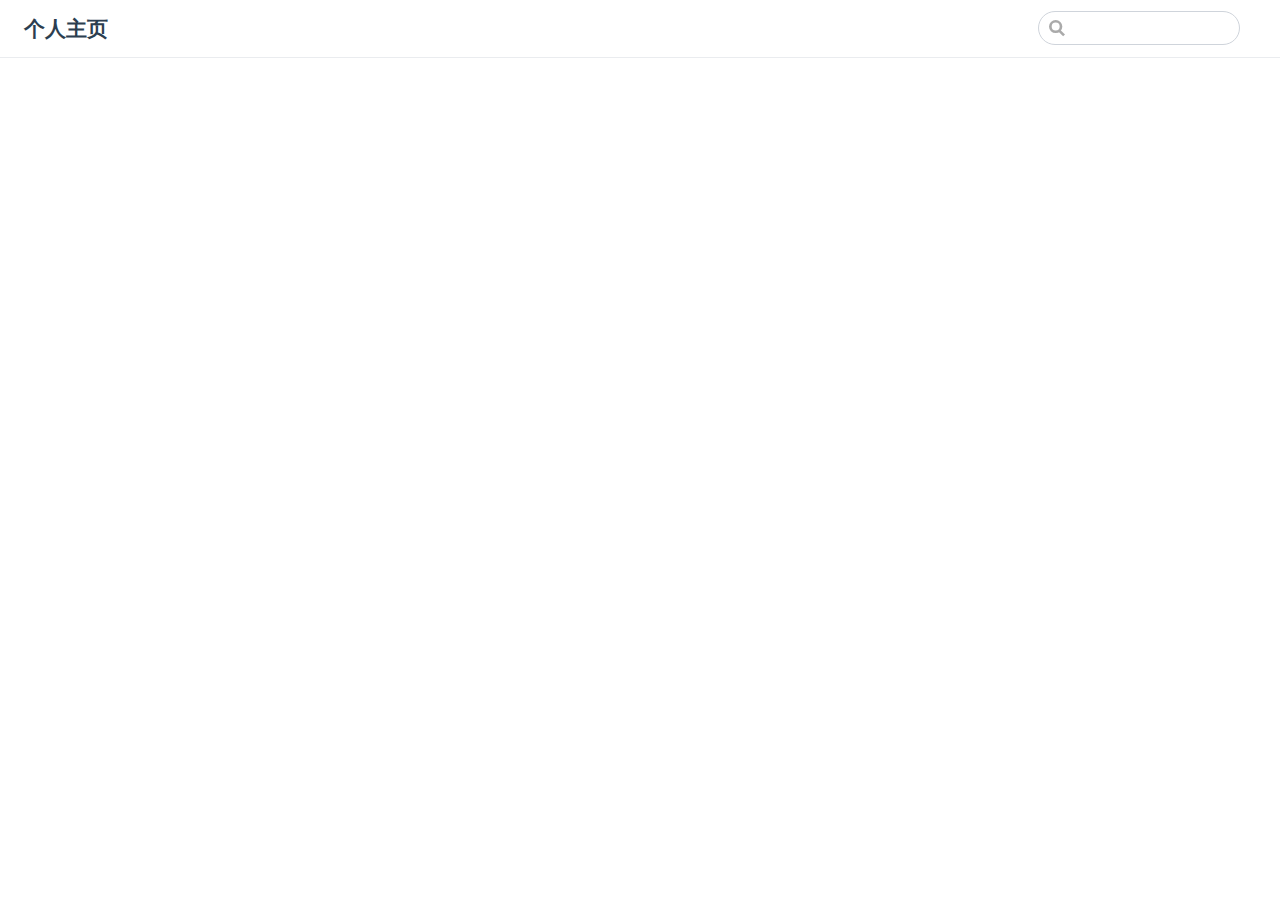
<file: index.html>
<!DOCTYPE html>
<html lang="en-US">
  <head>
    <meta charset="utf-8">
    <meta name="viewport" content="width=device-width,initial-scale=1">
    <title>个人主页</title>
    <meta name="description" content="一个小苹果">
    <link rel="icon" href="/img/logo.ico">
  <link rel="manifest" href="/manifest.json">
    
    <link rel="preload" href="/assets/css/0.styles.a807bb0f.css" as="style"><link rel="preload" href="/assets/js/app.2cb9f071.js" as="script"><link rel="preload" href="/assets/js/2.77d0712b.js" as="script"><link rel="preload" href="/assets/js/5.3a3d2bef.js" as="script"><link rel="prefetch" href="/assets/js/3.8b61da36.js"><link rel="prefetch" href="/assets/js/4.fb69cba8.js"><link rel="prefetch" href="/assets/js/6.df4442b0.js">
    <link rel="stylesheet" href="/assets/css/0.styles.a807bb0f.css">
  </head>
  <body>
    <div id="app" data-server-rendered="true"><div class="theme-container no-sidebar"><header class="navbar"><div class="sidebar-button"><svg xmlns="http://www.w3.org/2000/svg" aria-hidden="true" role="img" viewBox="0 0 448 512" class="icon"><path fill="currentColor" d="M436 124H12c-6.627 0-12-5.373-12-12V80c0-6.627 5.373-12 12-12h424c6.627 0 12 5.373 12 12v32c0 6.627-5.373 12-12 12zm0 160H12c-6.627 0-12-5.373-12-12v-32c0-6.627 5.373-12 12-12h424c6.627 0 12 5.373 12 12v32c0 6.627-5.373 12-12 12zm0 160H12c-6.627 0-12-5.373-12-12v-32c0-6.627 5.373-12 12-12h424c6.627 0 12 5.373 12 12v32c0 6.627-5.373 12-12 12z"></path></svg></div> <a href="/" class="home-link router-link-exact-active router-link-active"><!----> <span class="site-name">个人主页</span></a> <div class="links"><div class="search-box"><input aria-label="Search" autocomplete="off" spellcheck="false" value=""> <!----></div> <!----></div></header> <div class="sidebar-mask"></div> <aside class="sidebar"><!---->  <!----> </aside> <main class="page"> <div class="theme-default-content content__default"></div> <footer class="page-edit"><!----> <!----></footer> <!----> </main></div><div class="global-ui"></div></div>
    <script src="/assets/js/app.2cb9f071.js" defer></script><script src="/assets/js/2.77d0712b.js" defer></script><script src="/assets/js/5.3a3d2bef.js" defer></script>
  </body>
</html>
</file>
<file: assets/css/0.styles.a807bb0f.css>
#nprogress{pointer-events:none}#nprogress .bar{background:#3eaf7c;position:fixed;z-index:1031;top:0;left:0;width:100%;height:2px}#nprogress .peg{display:block;position:absolute;right:0;width:100px;height:100%;box-shadow:0 0 10px #3eaf7c,0 0 5px #3eaf7c;opacity:1;transform:rotate(3deg) translateY(-4px)}#nprogress .spinner{display:block;position:fixed;z-index:1031;top:15px;right:15px}#nprogress .spinner-icon{width:18px;height:18px;box-sizing:border-box;border-color:#3eaf7c transparent transparent #3eaf7c;border-style:solid;border-width:2px;border-radius:50%;animation:nprogress-spinner .4s linear infinite}.nprogress-custom-parent{overflow:hidden;position:relative}.nprogress-custom-parent #nprogress .bar,.nprogress-custom-parent #nprogress .spinner{position:absolute}@keyframes nprogress-spinner{0%{transform:rotate(0deg)}to{transform:rotate(1turn)}}.icon.outbound{color:#aaa;display:inline-block;vertical-align:middle;position:relative;top:-1px}.home{padding:3.6rem 2rem 0;max-width:960px;margin:0 auto;display:block}.home .hero{text-align:center}.home .hero img{max-width:100%;max-height:280px;display:block;margin:3rem auto 1.5rem}.home .hero h1{font-size:3rem}.home .hero .action,.home .hero .description,.home .hero h1{margin:1.8rem auto}.home .hero .description{max-width:35rem;font-size:1.6rem;line-height:1.3;color:#6a8bad}.home .hero .action-button{display:inline-block;font-size:1.2rem;color:#fff;background-color:#3eaf7c;padding:.8rem 1.6rem;border-radius:4px;transition:background-color .1s ease;box-sizing:border-box;border-bottom:1px solid #389d70}.home .hero .action-button:hover{background-color:#4abf8a}.home .features{border-top:1px solid #eaecef;padding:1.2rem 0;margin-top:2.5rem;display:flex;flex-wrap:wrap;align-items:flex-start;align-content:stretch;justify-content:space-between}.home .feature{flex-grow:1;flex-basis:30%;max-width:30%}.home .feature h2{font-size:1.4rem;font-weight:500;border-bottom:none;padding-bottom:0;color:#3a5169}.home .feature p{color:#4e6e8e}.home .footer{padding:2.5rem;border-top:1px solid #eaecef;text-align:center;color:#4e6e8e}@media (max-width:719px){.home .features{flex-direction:column}.home .feature{max-width:100%;padding:0 2.5rem}}@media (max-width:419px){.home{padding-left:1.5rem;padding-right:1.5rem}.home .hero img{max-height:210px;margin:2rem auto 1.2rem}.home .hero h1{font-size:2rem}.home .hero .action,.home .hero .description,.home .hero h1{margin:1.2rem auto}.home .hero .description{font-size:1.2rem}.home .hero .action-button{font-size:1rem;padding:.6rem 1.2rem}.home .feature h2{font-size:1.25rem}}.search-box{display:inline-block;position:relative;margin-right:1rem}.search-box input{cursor:text;width:10rem;height:2rem;color:#4e6e8e;display:inline-block;border:1px solid #cfd4db;border-radius:2rem;font-size:.9rem;line-height:2rem;padding:0 .5rem 0 2rem;outline:none;transition:all .2s ease;background:#fff url(/assets/img/search.83621669.svg) .6rem .5rem no-repeat;background-size:1rem}.search-box input:focus{cursor:auto;border-color:#3eaf7c}.search-box .suggestions{background:#fff;width:20rem;position:absolute;top:1.5rem;border:1px solid #cfd4db;border-radius:6px;padding:.4rem;list-style-type:none}.search-box .suggestions.align-right{right:0}.search-box .suggestion{line-height:1.4;padding:.4rem .6rem;border-radius:4px;cursor:pointer}.search-box .suggestion a{white-space:normal;color:#5d82a6}.search-box .suggestion a .page-title{font-weight:600}.search-box .suggestion a .header{font-size:.9em;margin-left:.25em}.search-box .suggestion.focused{background-color:#f3f4f5}.search-box .suggestion.focused a{color:#3eaf7c}@media (max-width:959px){.search-box input{cursor:pointer;width:0;border-color:transparent;position:relative}.search-box input:focus{cursor:text;left:0;width:10rem}}@media (-ms-high-contrast:none){.search-box input{height:2rem}}@media (max-width:959px) and (min-width:719px){.search-box .suggestions{left:0}}@media (max-width:719px){.search-box{margin-right:0}.search-box input{left:1rem}.search-box .suggestions{right:0}}@media (max-width:419px){.search-box .suggestions{width:calc(100vw - 4rem)}.search-box input:focus{width:8rem}}.sidebar-button{cursor:pointer;display:none;width:1.25rem;height:1.25rem;position:absolute;padding:.6rem;top:.6rem;left:1rem}.sidebar-button .icon{display:block;width:1.25rem;height:1.25rem}@media (max-width:719px){.sidebar-button{display:block}}.dropdown-enter,.dropdown-leave-to{height:0!important}.dropdown-wrapper{cursor:pointer}.dropdown-wrapper .dropdown-title{display:block;font-size:.9rem;font-family:inherit;cursor:inherit;padding:inherit;line-height:1.4rem;background:transparent;border:none;font-weight:500;color:#2c3e50}.dropdown-wrapper .dropdown-title:hover{border-color:transparent}.dropdown-wrapper .dropdown-title .arrow{vertical-align:middle;margin-top:-1px;margin-left:.4rem}.dropdown-wrapper .nav-dropdown .dropdown-item{color:inherit;line-height:1.7rem}.dropdown-wrapper .nav-dropdown .dropdown-item h4{margin:.45rem 0 0;border-top:1px solid #eee;padding:.45rem 1.5rem 0 1.25rem}.dropdown-wrapper .nav-dropdown .dropdown-item .dropdown-subitem-wrapper{padding:0;list-style:none}.dropdown-wrapper .nav-dropdown .dropdown-item .dropdown-subitem-wrapper .dropdown-subitem{font-size:.9em}.dropdown-wrapper .nav-dropdown .dropdown-item a{display:block;line-height:1.7rem;position:relative;border-bottom:none;font-weight:400;margin-bottom:0;padding:0 1.5rem 0 1.25rem}.dropdown-wrapper .nav-dropdown .dropdown-item a.router-link-active,.dropdown-wrapper .nav-dropdown .dropdown-item a:hover{color:#3eaf7c}.dropdown-wrapper .nav-dropdown .dropdown-item a.router-link-active:after{content:"";width:0;height:0;border-left:5px solid #3eaf7c;border-top:3px solid transparent;border-bottom:3px solid transparent;position:absolute;top:calc(50% - 2px);left:9px}.dropdown-wrapper .nav-dropdown .dropdown-item:first-child h4{margin-top:0;padding-top:0;border-top:0}@media (max-width:719px){.dropdown-wrapper.open .dropdown-title{margin-bottom:.5rem}.dropdown-wrapper .dropdown-title{font-weight:600;font-size:inherit}.dropdown-wrapper .dropdown-title:hover{color:#3eaf7c}.dropdown-wrapper .nav-dropdown{transition:height .1s ease-out;overflow:hidden}.dropdown-wrapper .nav-dropdown .dropdown-item h4{border-top:0;margin-top:0;padding-top:0}.dropdown-wrapper .nav-dropdown .dropdown-item>a,.dropdown-wrapper .nav-dropdown .dropdown-item h4{font-size:15px;line-height:2rem}.dropdown-wrapper .nav-dropdown .dropdown-item .dropdown-subitem{font-size:14px;padding-left:1rem}}@media (min-width:719px){.dropdown-wrapper{height:1.8rem}.dropdown-wrapper.open .nav-dropdown,.dropdown-wrapper:hover .nav-dropdown{display:block!important}.dropdown-wrapper.open:blur{display:none}.dropdown-wrapper .dropdown-title .arrow{border-left:4px solid transparent;border-right:4px solid transparent;border-top:6px solid #ccc;border-bottom:0}.dropdown-wrapper .nav-dropdown{display:none;height:auto!important;box-sizing:border-box;max-height:calc(100vh - 2.7rem);overflow-y:auto;position:absolute;top:100%;right:0;background-color:#fff;padding:.6rem 0;border:1px solid;border-color:#ddd #ddd #ccc;text-align:left;border-radius:.25rem;white-space:nowrap;margin:0}}.nav-links{display:inline-block}.nav-links a{line-height:1.4rem;color:inherit}.nav-links a.router-link-active,.nav-links a:hover{color:#3eaf7c}.nav-links .nav-item{position:relative;display:inline-block;margin-left:1.5rem;line-height:2rem}.nav-links .nav-item:first-child{margin-left:0}.nav-links .repo-link{margin-left:1.5rem}@media (max-width:719px){.nav-links .nav-item,.nav-links .repo-link{margin-left:0}}@media (min-width:719px){.nav-links a.router-link-active,.nav-links a:hover{color:#2c3e50}.nav-item>a:not(.external).router-link-active,.nav-item>a:not(.external):hover{margin-bottom:-2px;border-bottom:2px solid #46bd87}}.navbar{padding:.7rem 1.5rem;line-height:2.2rem}.navbar a,.navbar img,.navbar span{display:inline-block}.navbar .logo{height:2.2rem;min-width:2.2rem;margin-right:.8rem;vertical-align:top}.navbar .site-name{font-size:1.3rem;font-weight:600;color:#2c3e50;position:relative}.navbar .links{padding-left:1.5rem;box-sizing:border-box;background-color:#fff;white-space:nowrap;font-size:.9rem;position:absolute;right:1.5rem;top:.7rem;display:flex}.navbar .links .search-box{flex:0 0 auto;vertical-align:top}@media (max-width:719px){.navbar{padding-left:4rem}.navbar .can-hide{display:none}.navbar .links{padding-left:1.5rem}.navbar .site-name{width:calc(100vw - 9.4rem);overflow:hidden;white-space:nowrap;text-overflow:ellipsis}}.page-edit{max-width:740px;margin:0 auto;padding:2rem 2.5rem}@media (max-width:959px){.page-edit{padding:2rem}}@media (max-width:419px){.page-edit{padding:1.5rem}}.page-edit{padding-top:1rem;padding-bottom:1rem;overflow:auto}.page-edit .edit-link{display:inline-block}.page-edit .edit-link a{color:#4e6e8e;margin-right:.25rem}.page-edit .last-updated{float:right;font-size:.9em}.page-edit .last-updated .prefix{font-weight:500;color:#4e6e8e}.page-edit .last-updated .time{font-weight:400;color:#aaa}@media (max-width:719px){.page-edit .edit-link{margin-bottom:.5rem}.page-edit .last-updated{font-size:.8em;float:none;text-align:left}}.page-nav{max-width:740px;margin:0 auto;padding:2rem 2.5rem}@media (max-width:959px){.page-nav{padding:2rem}}@media (max-width:419px){.page-nav{padding:1.5rem}}.page-nav{padding-top:1rem;padding-bottom:0}.page-nav .inner{min-height:2rem;margin-top:0;border-top:1px solid #eaecef;padding-top:1rem;overflow:auto}.page-nav .next{float:right}.page{padding-bottom:2rem;display:block}.sidebar-group .sidebar-group{padding-left:.5em}.sidebar-group:not(.collapsable) .sidebar-heading:not(.clickable){cursor:auto;color:inherit}.sidebar-group.is-sub-group{padding-left:0}.sidebar-group.is-sub-group>.sidebar-heading{font-size:.95em;line-height:1.4;font-weight:400;padding-left:2rem}.sidebar-group.is-sub-group>.sidebar-heading:not(.clickable){opacity:.5}.sidebar-group.is-sub-group>.sidebar-group-items{padding-left:1rem}.sidebar-group.is-sub-group>.sidebar-group-items>li>.sidebar-link{font-size:.95em;border-left:none}.sidebar-group.depth-2>.sidebar-heading{border-left:none}.sidebar-heading{color:#2c3e50;transition:color .15s ease;cursor:pointer;font-size:1.1em;font-weight:700;padding:.35rem 1.5rem .35rem 1.25rem;width:100%;box-sizing:border-box;margin:0;border-left:.25rem solid transparent}.sidebar-heading.open,.sidebar-heading:hover{color:inherit}.sidebar-heading .arrow{position:relative;top:-.12em;left:.5em}.sidebar-heading.clickable.active{font-weight:600;color:#3eaf7c;border-left-color:#3eaf7c}.sidebar-heading.clickable:hover{color:#3eaf7c}.sidebar-group-items{transition:height .1s ease-out;font-size:.95em;overflow:hidden}.sidebar .sidebar-sub-headers{padding-left:1rem;font-size:.95em}a.sidebar-link{font-size:1em;font-weight:400;display:inline-block;color:#2c3e50;border-left:.25rem solid transparent;padding:.35rem 1rem .35rem 1.25rem;line-height:1.4;width:100%;box-sizing:border-box}a.sidebar-link:hover{color:#3eaf7c}a.sidebar-link.active{font-weight:600;color:#3eaf7c;border-left-color:#3eaf7c}.sidebar-group a.sidebar-link{padding-left:2rem}.sidebar-sub-headers a.sidebar-link{padding-top:.25rem;padding-bottom:.25rem;border-left:none}.sidebar-sub-headers a.sidebar-link.active{font-weight:500}.sidebar ul{padding:0;margin:0;list-style-type:none}.sidebar a{display:inline-block}.sidebar .nav-links{display:none;border-bottom:1px solid #eaecef;padding:.5rem 0 .75rem}.sidebar .nav-links a{font-weight:600}.sidebar .nav-links .nav-item,.sidebar .nav-links .repo-link{display:block;line-height:1.25rem;font-size:1.1em;padding:.5rem 0 .5rem 1.5rem}.sidebar>.sidebar-links{padding:1.5rem 0}.sidebar>.sidebar-links>li>a.sidebar-link{font-size:1.1em;line-height:1.7;font-weight:700}.sidebar>.sidebar-links>li:not(:first-child){margin-top:.75rem}@media (max-width:719px){.sidebar .nav-links{display:block}.sidebar .nav-links .dropdown-wrapper .nav-dropdown .dropdown-item a.router-link-active:after{top:calc(1rem - 2px)}.sidebar>.sidebar-links{padding:1rem 0}}code[class*=language-],pre[class*=language-]{color:#ccc;background:none;font-family:Consolas,Monaco,Andale Mono,Ubuntu Mono,monospace;font-size:1em;text-align:left;white-space:pre;word-spacing:normal;word-break:normal;word-wrap:normal;line-height:1.5;-moz-tab-size:4;-o-tab-size:4;tab-size:4;-webkit-hyphens:none;-ms-hyphens:none;hyphens:none}pre[class*=language-]{padding:1em;margin:.5em 0;overflow:auto}:not(pre)>code[class*=language-],pre[class*=language-]{background:#2d2d2d}:not(pre)>code[class*=language-]{padding:.1em;border-radius:.3em;white-space:normal}.token.block-comment,.token.cdata,.token.comment,.token.doctype,.token.prolog{color:#999}.token.punctuation{color:#ccc}.token.attr-name,.token.deleted,.token.namespace,.token.tag{color:#e2777a}.token.function-name{color:#6196cc}.token.boolean,.token.function,.token.number{color:#f08d49}.token.class-name,.token.constant,.token.property,.token.symbol{color:#f8c555}.token.atrule,.token.builtin,.token.important,.token.keyword,.token.selector{color:#cc99cd}.token.attr-value,.token.char,.token.regex,.token.string,.token.variable{color:#7ec699}.token.entity,.token.operator,.token.url{color:#67cdcc}.token.bold,.token.important{font-weight:700}.token.italic{font-style:italic}.token.entity{cursor:help}.token.inserted{color:green}.theme-default-content code{color:#476582;padding:.25rem .5rem;margin:0;font-size:.85em;background-color:rgba(27,31,35,.05);border-radius:3px}.theme-default-content code .token.deleted{color:#ec5975}.theme-default-content code .token.inserted{color:#3eaf7c}.theme-default-content pre,.theme-default-content pre[class*=language-]{line-height:1.4;padding:1.25rem 1.5rem;margin:.85rem 0;background-color:#282c34;border-radius:6px;overflow:auto}.theme-default-content pre[class*=language-] code,.theme-default-content pre code{color:#fff;padding:0;background-color:transparent;border-radius:0}div[class*=language-]{position:relative;background-color:#282c34;border-radius:6px}div[class*=language-] .highlight-lines{-webkit-user-select:none;-ms-user-select:none;user-select:none;padding-top:1.3rem;position:absolute;top:0;left:0;width:100%;line-height:1.4}div[class*=language-] .highlight-lines .highlighted{background-color:rgba(0,0,0,.66)}div[class*=language-] pre,div[class*=language-] pre[class*=language-]{background:transparent;position:relative;z-index:1}div[class*=language-]:before{position:absolute;z-index:3;top:.8em;right:1em;font-size:.75rem;color:hsla(0,0%,100%,.4)}div[class*=language-]:not(.line-numbers-mode) .line-numbers-wrapper{display:none}div[class*=language-].line-numbers-mode .highlight-lines .highlighted{position:relative}div[class*=language-].line-numbers-mode .highlight-lines .highlighted:before{content:" ";position:absolute;z-index:3;left:0;top:0;display:block;width:3.5rem;height:100%;background-color:rgba(0,0,0,.66)}div[class*=language-].line-numbers-mode pre{padding-left:4.5rem;vertical-align:middle}div[class*=language-].line-numbers-mode .line-numbers-wrapper{position:absolute;top:0;width:3.5rem;text-align:center;color:hsla(0,0%,100%,.3);padding:1.25rem 0;line-height:1.4}div[class*=language-].line-numbers-mode .line-numbers-wrapper br{-webkit-user-select:none;-ms-user-select:none;user-select:none}div[class*=language-].line-numbers-mode .line-numbers-wrapper .line-number{position:relative;z-index:4;-webkit-user-select:none;-ms-user-select:none;user-select:none;font-size:.85em}div[class*=language-].line-numbers-mode:after{content:"";position:absolute;z-index:2;top:0;left:0;width:3.5rem;height:100%;border-radius:6px 0 0 6px;border-right:1px solid rgba(0,0,0,.66);background-color:#282c34}div[class~=language-js]:before{content:"js"}div[class~=language-ts]:before{content:"ts"}div[class~=language-html]:before{content:"html"}div[class~=language-md]:before{content:"md"}div[class~=language-vue]:before{content:"vue"}div[class~=language-css]:before{content:"css"}div[class~=language-sass]:before{content:"sass"}div[class~=language-scss]:before{content:"scss"}div[class~=language-less]:before{content:"less"}div[class~=language-stylus]:before{content:"stylus"}div[class~=language-go]:before{content:"go"}div[class~=language-java]:before{content:"java"}div[class~=language-c]:before{content:"c"}div[class~=language-sh]:before{content:"sh"}div[class~=language-yaml]:before{content:"yaml"}div[class~=language-py]:before{content:"py"}div[class~=language-docker]:before{content:"docker"}div[class~=language-dockerfile]:before{content:"dockerfile"}div[class~=language-makefile]:before{content:"makefile"}div[class~=language-javascript]:before{content:"js"}div[class~=language-typescript]:before{content:"ts"}div[class~=language-markup]:before{content:"html"}div[class~=language-markdown]:before{content:"md"}div[class~=language-json]:before{content:"json"}div[class~=language-ruby]:before{content:"rb"}div[class~=language-python]:before{content:"py"}div[class~=language-bash]:before{content:"sh"}div[class~=language-php]:before{content:"php"}.custom-block .custom-block-title{font-weight:600;margin-bottom:-.4rem}.custom-block.danger,.custom-block.tip,.custom-block.warning{padding:.1rem 1.5rem;border-left-width:.5rem;border-left-style:solid;margin:1rem 0}.custom-block.tip{background-color:#f3f5f7;border-color:#42b983}.custom-block.warning{background-color:rgba(255,229,100,.3);border-color:#e7c000;color:#6b5900}.custom-block.warning .custom-block-title{color:#b29400}.custom-block.warning a{color:#2c3e50}.custom-block.danger{background-color:#ffe6e6;border-color:#c00;color:#4d0000}.custom-block.danger .custom-block-title{color:#900}.custom-block.danger a{color:#2c3e50}.arrow{display:inline-block;width:0;height:0}.arrow.up{border-bottom:6px solid #ccc}.arrow.down,.arrow.up{border-left:4px solid transparent;border-right:4px solid transparent}.arrow.down{border-top:6px solid #ccc}.arrow.right{border-left:6px solid #ccc}.arrow.left,.arrow.right{border-top:4px solid transparent;border-bottom:4px solid transparent}.arrow.left{border-right:6px solid #ccc}.theme-default-content:not(.custom){max-width:740px;margin:0 auto;padding:2rem 2.5rem}@media (max-width:959px){.theme-default-content:not(.custom){padding:2rem}}@media (max-width:419px){.theme-default-content:not(.custom){padding:1.5rem}}.table-of-contents .badge{vertical-align:middle}body,html{padding:0;margin:0;background-color:#fff}body{font-family:-apple-system,BlinkMacSystemFont,Segoe UI,Roboto,Oxygen,Ubuntu,Cantarell,Fira Sans,Droid Sans,Helvetica Neue,sans-serif;-webkit-font-smoothing:antialiased;-moz-osx-font-smoothing:grayscale;font-size:16px;color:#2c3e50}.page{padding-left:20rem}.navbar{z-index:20;right:0;height:3.6rem;background-color:#fff;box-sizing:border-box;border-bottom:1px solid #eaecef}.navbar,.sidebar-mask{position:fixed;top:0;left:0}.sidebar-mask{z-index:9;width:100vw;height:100vh;display:none}.sidebar{font-size:16px;background-color:#fff;width:20rem;position:fixed;z-index:10;margin:0;top:3.6rem;left:0;bottom:0;box-sizing:border-box;border-right:1px solid #eaecef;overflow-y:auto}.theme-default-content:not(.custom)>:first-child{margin-top:3.6rem}.theme-default-content:not(.custom) a:hover{text-decoration:underline}.theme-default-content:not(.custom) p.demo{padding:1rem 1.5rem;border:1px solid #ddd;border-radius:4px}.theme-default-content:not(.custom) img{max-width:100%}.theme-default-content.custom{padding:0;margin:0}.theme-default-content.custom img{max-width:100%}a{font-weight:500;text-decoration:none}a,p a code{color:#3eaf7c}p a code{font-weight:400}kbd{background:#eee;border:.15rem solid #ddd;border-bottom:.25rem solid #ddd;border-radius:.15rem;padding:0 .15em}blockquote{font-size:1rem;color:#999;border-left:.2rem solid #dfe2e5;margin:1rem 0;padding:.25rem 0 .25rem 1rem}blockquote>p{margin:0}ol,ul{padding-left:1.2em}strong{font-weight:600}h1,h2,h3,h4,h5,h6{font-weight:600;line-height:1.25}.theme-default-content:not(.custom)>h1,.theme-default-content:not(.custom)>h2,.theme-default-content:not(.custom)>h3,.theme-default-content:not(.custom)>h4,.theme-default-content:not(.custom)>h5,.theme-default-content:not(.custom)>h6{margin-top:-3.1rem;padding-top:4.6rem;margin-bottom:0}.theme-default-content:not(.custom)>h1:first-child,.theme-default-content:not(.custom)>h2:first-child,.theme-default-content:not(.custom)>h3:first-child,.theme-default-content:not(.custom)>h4:first-child,.theme-default-content:not(.custom)>h5:first-child,.theme-default-content:not(.custom)>h6:first-child{margin-top:-1.5rem;margin-bottom:1rem}.theme-default-content:not(.custom)>h1:first-child+.custom-block,.theme-default-content:not(.custom)>h1:first-child+p,.theme-default-content:not(.custom)>h1:first-child+pre,.theme-default-content:not(.custom)>h2:first-child+.custom-block,.theme-default-content:not(.custom)>h2:first-child+p,.theme-default-content:not(.custom)>h2:first-child+pre,.theme-default-content:not(.custom)>h3:first-child+.custom-block,.theme-default-content:not(.custom)>h3:first-child+p,.theme-default-content:not(.custom)>h3:first-child+pre,.theme-default-content:not(.custom)>h4:first-child+.custom-block,.theme-default-content:not(.custom)>h4:first-child+p,.theme-default-content:not(.custom)>h4:first-child+pre,.theme-default-content:not(.custom)>h5:first-child+.custom-block,.theme-default-content:not(.custom)>h5:first-child+p,.theme-default-content:not(.custom)>h5:first-child+pre,.theme-default-content:not(.custom)>h6:first-child+.custom-block,.theme-default-content:not(.custom)>h6:first-child+p,.theme-default-content:not(.custom)>h6:first-child+pre{margin-top:2rem}h1:hover .header-anchor,h2:hover .header-anchor,h3:hover .header-anchor,h4:hover .header-anchor,h5:hover .header-anchor,h6:hover .header-anchor{opacity:1}h1{font-size:2.2rem}h2{font-size:1.65rem;padding-bottom:.3rem;border-bottom:1px solid #eaecef}h3{font-size:1.35rem}a.header-anchor{font-size:.85em;float:left;margin-left:-.87em;padding-right:.23em;margin-top:.125em;opacity:0}a.header-anchor:hover{text-decoration:none}.line-number,code,kbd{font-family:source-code-pro,Menlo,Monaco,Consolas,Courier New,monospace}ol,p,ul{line-height:1.7}hr{border:0;border-top:1px solid #eaecef}table{border-collapse:collapse;margin:1rem 0;display:block;overflow-x:auto}tr{border-top:1px solid #dfe2e5}tr:nth-child(2n){background-color:#f6f8fa}td,th{border:1px solid #dfe2e5;padding:.6em 1em}.theme-container.sidebar-open .sidebar-mask{display:block}.theme-container.no-navbar .theme-default-content:not(.custom)>h1,.theme-container.no-navbar h2,.theme-container.no-navbar h3,.theme-container.no-navbar h4,.theme-container.no-navbar h5,.theme-container.no-navbar h6{margin-top:1.5rem;padding-top:0}.theme-container.no-navbar .sidebar{top:0}@media (min-width:720px){.theme-container.no-sidebar .sidebar{display:none}.theme-container.no-sidebar .page{padding-left:0}}@media (max-width:959px){.sidebar{font-size:15px;width:16.4rem}.page{padding-left:16.4rem}}@media (max-width:719px){.sidebar{top:0;padding-top:3.6rem;transform:translateX(-100%);transition:transform .2s ease}.page{padding-left:0}.theme-container.sidebar-open .sidebar{transform:translateX(0)}.theme-container.no-navbar .sidebar{padding-top:0}}@media (max-width:419px){h1{font-size:1.9rem}.theme-default-content div[class*=language-]{margin:.85rem -1.5rem;border-radius:0}}.badge[data-v-3e57fd6c]{display:inline-block;font-size:14px;height:18px;line-height:18px;border-radius:3px;padding:0 6px;color:#fff}.badge.green[data-v-3e57fd6c],.badge.tip[data-v-3e57fd6c],.badge[data-v-3e57fd6c]{background-color:#42b983}.badge.error[data-v-3e57fd6c]{background-color:#da5961}.badge.warn[data-v-3e57fd6c],.badge.warning[data-v-3e57fd6c],.badge.yellow[data-v-3e57fd6c]{background-color:#e7c000}.badge+.badge[data-v-3e57fd6c]{margin-left:5px}
</file>
